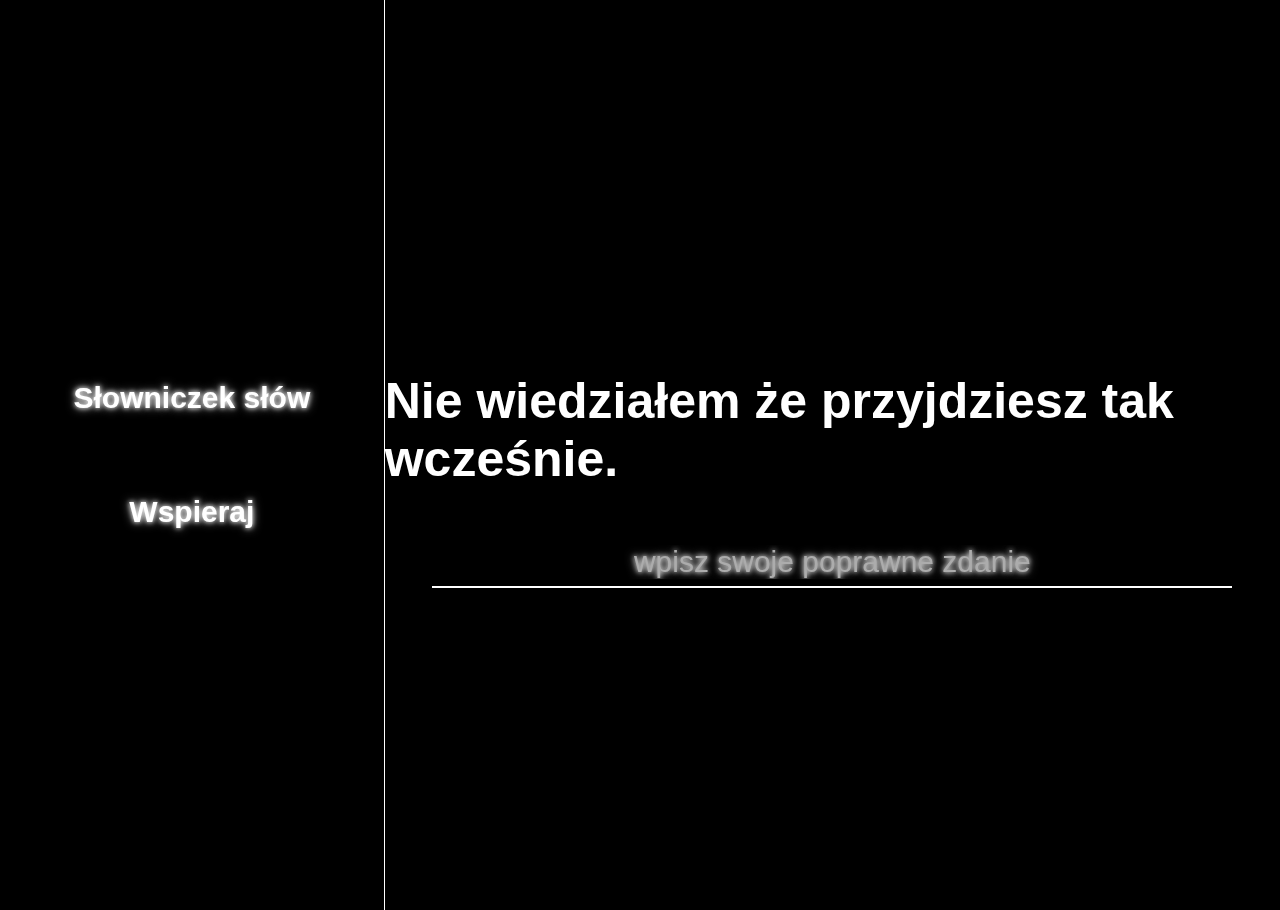
<file: index.html>
<html lang="en">
<head>
    <meta charset="UTF-8">
    <meta name="viewport" content="width=device-width, initial-scale=1.0">
    <meta http-equiv="X-UA-Compatible" content="ie=edge">
    <meta name="robots" content="index, follow">
    <meta name="description" content="Chcesz poprawić swoją interpunkcję? Nasza strona pozwala ćwiczyć na rzeczywistych przykładach – wpisz swoją wersję, porównaj z poprawną i ucz się na bieżąco!">
    <meta name="keywords" content="nauka interpunkcji, ćwiczenia interpunkcyjne, poprawna interpunkcja, interpunkcja online, zasady interpunkcji, nauka pisania, przecinki w zdaniach, polska gramatyka">
    <link rel="stylesheet" href="style.css">
    <title>Przecinkowo</title>
    <!-- Google tag (gtag.js) -->
<script async src="https://www.googletagmanager.com/gtag/js?id=G-K44DCBDSFT"></script>
<script>
  window.dataLayer = window.dataLayer || [];
  function gtag(){dataLayer.push(arguments);}
  gtag('js', new Date());

  gtag('config', 'G-K44DCBDSFT');
</script>
</head>
<body>
    <div class="stars"></div>
    <div id="container">
        <div class="left">
            <a href="slownik.html"><p class="neon-button">Słowniczek słów</p></a>
            <a href="https://paypal.me/QueQero?country.x=PL&locale.x=pl_PL"><p class="neon-button">Wspieraj</p></a>
        </div>
        <div class="right">
            <p class="neon-button2" id="xd"></p>
            <p id="niepo"></p>
            <input spellcheck="false" autocomplete="off" type="text" id="popr" placeholder="wpisz swoje poprawne zdanie">
            <p class="neon-button3" id="lol">nacisnij shift zeby przejsc dalej</p>
            <p id="user" ></p>
            <p id="script" ></p>
            <p id="wyja" class="neon-button2"></p>

        </div>
    </div>
    <script src="js.js"></script>   
</body>
</html>
</file>
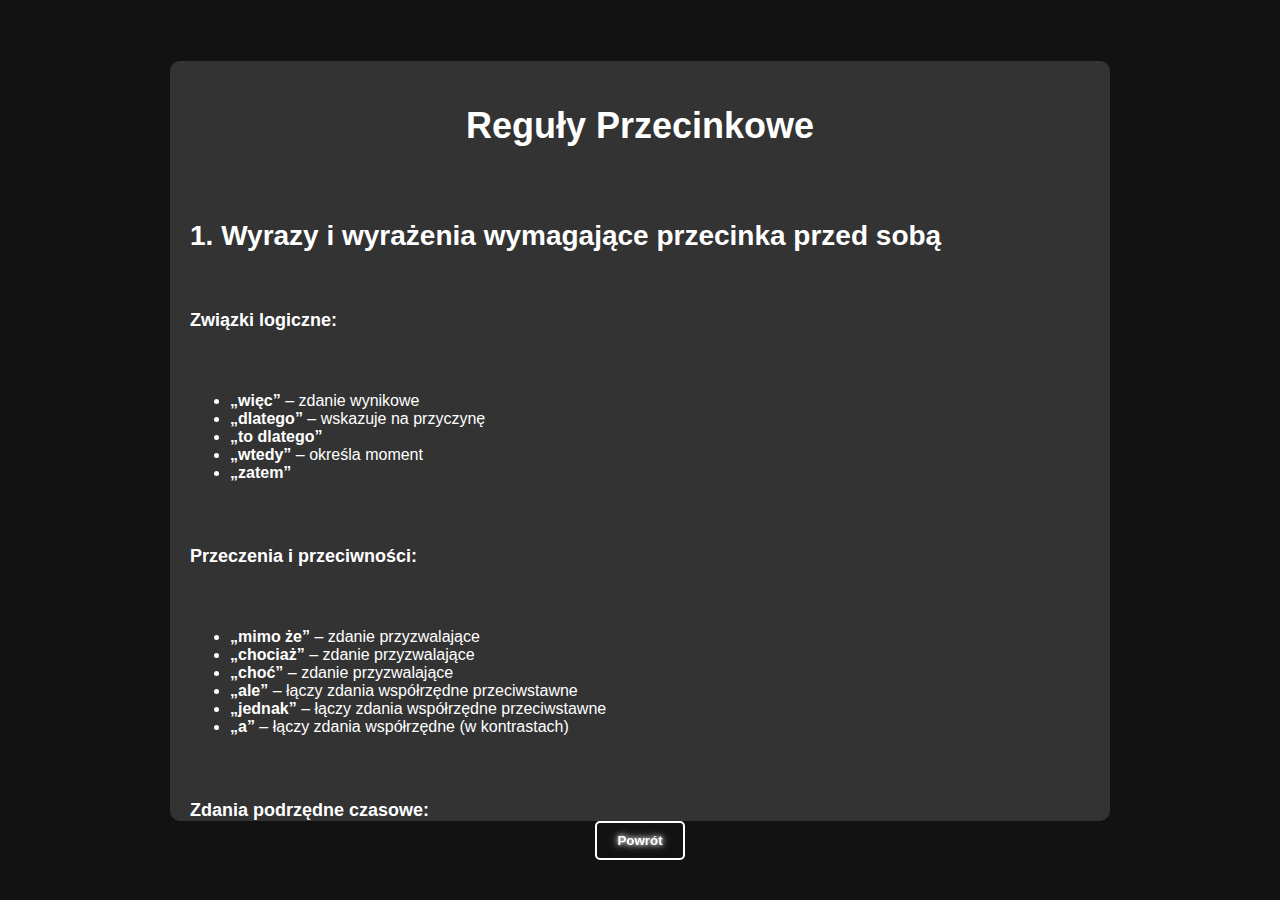
<file: slownik.html>
<!DOCTYPE html>
<html lang="pl">
<head>
    <meta charset="UTF-8">
    <meta name="viewport" content="width=device-width, initial-scale=1.0">
    <link rel="stylesheet" href="styl.css">
    <title>Reguły Przecinkowe</title>
    <!-- Google tag (gtag.js) -->
<script async src="https://www.googletagmanager.com/gtag/js?id=G-K44DCBDSFT"></script>
<script>
  window.dataLayer = window.dataLayer || [];
  function gtag(){dataLayer.push(arguments);}
  gtag('js', new Date());

  gtag('config', 'G-K44DCBDSFT');
</script>    
</head>
<body>
    <div id="container">
        <h1>Reguły Przecinkowe</h1>

        <h2>1. Wyrazy i wyrażenia wymagające przecinka przed sobą</h2>
        <p><strong>Związki logiczne:</strong></p>
        <ul>
            <li><strong>„więc”</strong> – zdanie wynikowe</li>
            <li><strong>„dlatego”</strong> – wskazuje na przyczynę</li>
            <li><strong>„to dlatego”</strong></li>
            <li><strong>„wtedy”</strong> – określa moment</li>
            <li><strong>„zatem”</strong></li>
        </ul>
        <p><strong>Przeczenia i przeciwności:</strong></p>
        <ul>
            <li><strong>„mimo że”</strong> – zdanie przyzwalające</li>
            <li><strong>„chociaż”</strong> – zdanie przyzwalające</li>
            <li><strong>„choć”</strong> – zdanie przyzwalające</li>
            <li><strong>„ale”</strong> – łączy zdania współrzędne przeciwstawne</li>
            <li><strong>„jednak”</strong> – łączy zdania współrzędne przeciwstawne</li>
            <li><strong>„a”</strong> – łączy zdania współrzędne (w kontrastach)</li>
        </ul>
        <p><strong>Zdania podrzędne czasowe:</strong></p>
        <ul>
            <li><strong>„gdy”</strong> – wyraża czas</li>
            <li><strong>„kiedy”</strong> – wyraża czas</li>
            <li><strong>„dopóki”</strong> – wyraża czas</li>
            <li><strong>„aż”</strong> – wyraża czas</li>
            <li><strong>„zanim”</strong> – wyraża czas</li>
        </ul>
        <p><strong>Zdania podrzędne warunkowe:</strong></p>
        <ul>
            <li><strong>„jeśli”</strong> – wyraża warunek</li>
            <li><strong>„gdyby”</strong> – wyraża warunek</li>
            <li><strong>„chyba że”</strong> – wyraża warunek</li>
        </ul>
        <p><strong>Zdania podrzędne przyzwalające:</strong></p>
        <ul>
            <li><strong>„mimo że”</strong> – wyraża sprzeczność (przyzwalające)</li>
            <li><strong>„chociaż”</strong> – wyraża sprzeczność (przyzwalające)</li>
            <li><strong>„choć”</strong> – wyraża sprzeczność (przyzwalające)</li>
        </ul>

        <h2>2. Kiedy stosujemy przecinki?</h2>
        <p>Przecinki stawiamy w następujących sytuacjach:</p>
        <ul>
            <li><strong>Między zdaniem głównym a zdaniem podrzędnym</strong> – jeśli zdanie podrzędne wyraża czas, warunek, przyczynę, wynik, sprzeczność lub inne zależności.</li>
            <li><strong>Przed wyrazami łączącymi</strong> – jak „ale”, „jednak”, „a” (przy zdaniach współrzędnych przeciwstawnych).</li>
            <li><strong>Przy wyrażeniach czasowych, warunkowych i przyzwalających</strong> – ponieważ te wyrażenia wprowadzają dodatkowe myśli w zdaniu, które są oddzielane przecinkiem.</li>
        </ul>

        <h2>3. Zdanie podrzędne czasowe</h2>
        <p><strong>Co to jest?</strong></p>
        <p>Zdanie podrzędne czasowe wyraża czas w odniesieniu do sytuacji w zdaniu głównym. Zwykle zaczyna się od słów takich jak: „kiedy”, „gdy”, „zanim”, „aż”, „dopóki”.</p>
        <p><strong>Przykłady:</strong></p>
        <ul>
            <li>"Gdy byłem mały, marzyłem o podróżach."</li>
            <li>"Kiedy skończysz pracę, zadzwoń do mnie."</li>
        </ul>
        <p><strong>Dlaczego przecinek?</strong></p>
        <p>Przecinek stawiamy, ponieważ zdanie podrzędne czasowe wprowadza dodatkową informację o czasie, oddzielając ją od głównej myśli.</p>

        <h2>4. Zdanie podrzędne warunkowe</h2>
        <p><strong>Co to jest?</strong></p>
        <p>Zdanie podrzędne warunkowe wyraża warunek, który musi zostać spełniony, aby doszło do jakiejś sytuacji. Często zaczyna się od takich słów jak: „jeśli”, „gdyby”, „chyba że”.</p>
        <p><strong>Przykłady:</strong></p>
        <ul>
            <li>"Jeśli będziesz grzeczny, dostaniesz prezent."</li>
            <li>"Gdyby było cieplej, poszlibyśmy na spacer."</li>
        </ul>
        <p><strong>Dlaczego przecinek?</strong></p>
        <p>Przecinek stawiamy przed zdaniem podrzędnym warunkowym, ponieważ wyraża ono zależność warunkową, czyli coś, co ma się wydarzyć tylko wtedy, gdy spełniony będzie określony warunek.</p>

        <h2>5. Zdanie podrzędne przyzwalające</h2>
        <p><strong>Co to jest?</strong></p>
        <p>Zdanie podrzędne przyzwalające wyraża sprzeczność lub pozwolenie na coś, mimo że zachodzą pewne przeciwności. Często używa się takich słów jak: „mimo że”, „chociaż”, „choć”.</p>
        <p><strong>Przykłady:</strong></p>
        <ul>
            <li>"Mimo że padało, poszliśmy na spacer."</li>
            <li>"Chociaż byłem zmęczony, poszedłem do pracy."</li>
        </ul>
        <p><strong>Dlaczego przecinek?</strong></p>
        <p>Przecinek stawiamy przed zdaniem podrzędnym przyzwalającym, ponieważ informuje ono o okolicznościach, które nie stanowią przeszkody dla działania w zdaniu głównym.</p>
    </div>
    <a href="index.html"><button class="neon-button" id="side-button">Powrót</button></a>
</body>
</html>
</file>
<file: style.css>
body{
    padding: 0;
    margin: 0;
    border: 0;
    background-color: black;
    font-family: 'Arial', sans-serif;
    overflow: hidden;
}

#container{
    width: 100%;
    height: 910px;
    display: flex;
    flex-direction: row;
    position: relative;
    z-index: 1;
}

.left{
    width: 30%;
    height: 910px;
    border-right: 1px solid white;
    display: flex;
    justify-content: center;
    align-items: center;
    flex-direction: column;
    font-size: 30px;
    color: white;
}

.right{
    height: 910px;
    font-size: 50px;
    color: white;
    width: 70%;
    display: flex;
    justify-content: center;
    align-items: center;
    flex-direction: column;
}

#popr{
    color: white;
    font-size: 30px;
    background-color: transparent;
    text-align: center;
    border: none;
    border-bottom: 2px solid white;
    width: 800px;
    height: 50px;
    outline: none;
    transition: 0.3s;
    text-shadow: 0 0 5px white, 0 0 10px rgba(255, 255, 255, 0.8);
    position: relative;
}

#popr::placeholder{
    font-size: 30px;
    color: rgb(172, 172, 172);
}

#niepo {
    font-weight: bold;
    text-shadow: none;
    color: white;
}
#script{
    margin: 10px;
}
#user{
    margin:10px;
}
.neon-button {
    color: white;
    text-shadow: 0 0 5px white, 0 0 10px rgba(255, 255, 255, 0.8);
    cursor: pointer;
    transition: 0.3s;
    padding: 10px 20px;
    border-radius: 5px;
    font-weight: bold;
    position: relative;
    display: inline-block;
}
.neon-button2 {
    color: white;
    margin: 10px;
    text-shadow: 0 0 5px white, 0 0 10px rgba(255, 255, 255, 0.8);
    cursor: pointer;
    transition: 0.3s;
    border-radius: 5px;
    font-weight: bold;
    position: relative;
    display: inline-block;
}
.neon-button3 {
    color: white;
    font-size: 20px;
    text-shadow: 0 0 5px white, 0 0 10px rgba(255, 255, 255, 0.8);
    cursor: pointer;
    transition: 0.3s;
    border-radius: 5px;
    font-weight: bold;
    position: relative;
    display: inline-block;
}
.neon-button::after {
    content: "";
    position: absolute;
    left: 0;
    bottom: 0;
    width: 0%;
    height: 3px;
    background: white;
    transition: width 0.5s ease-in-out;
}

.neon-button:hover::after {
    width: 100%;
}

.neon-button:hover {
    text-shadow: 0 0 10px white, 0 0 20px rgba(255, 255, 255, 0.8), 0 0 30px rgba(255, 255, 255, 0.8);
    transform: scale(1.1);
}

#niepo2, #wyja, #lol, #xd{
    display: none;
}
#user, #script, #wyja{
    text-align: center ;
}

/* Animated Stars Background */
@keyframes move-stars {
    from { transform: translateY(0); }
    to { transform: rotate3d(1 ,1 ,1, 10deg); }
}

.stars {
    position: fixed;
    width: 100%;
    height: 100vh;
    background: url('https://www.transparenttextures.com/patterns/stardust.png');
    animation: move-stars 20s linear infinite alternate;
    z-index: 0;
}
</file>
<file: styl.css>
body {
            background-color: #121212;
            font-family: 'Arial', sans-serif;
            color: white;
            margin: 0;
            padding: 0;
            display: flex;
            justify-content: center;
            align-items: center;
            height: 100vh;
            flex-direction: column;
        }

        #container {
            width: 80%;
            max-width: 900px;
            margin-top: 20px;
            display: flex;
            flex-direction: column;
            gap: 30px;
            text-align: left;
            overflow-y: auto;
            max-height: 80vh;
            padding: 20px;
            border-radius: 10px;
            background-color: #333;
        }

        h1 {
            font-size: 36px;
            margin-bottom: 20px;
            text-align: center;
        }

        h2 {
            font-size: 28px;
            margin-bottom: 10px;
        }

        p {
            font-size: 18px;
            margin-bottom: 15px;
        }

        .neon-button {
            color: white;
            text-shadow: 0 0 5px white, 0 0 10px rgba(255, 255, 255, 0.8);
            cursor: pointer;
            transition: 0.3s;
            padding: 10px 20px;
            border-radius: 5px;
            font-weight: bold;
            position: relative;
            display: inline-block;
            background-color: transparent;
            border: 2px solid white;
        }

        .neon-button:hover {
            text-shadow: 0 0 10px white, 0 0 20px rgba(255, 255, 255, 0.8), 0 0 30px rgba(255, 255, 255, 0.8);
            transform: scale(1.1);
        }

        .neon-button::after {
            content: "";
            position: absolute;
            left: 0;
            bottom: 0;
            width: 0%;
            height: 3px;
            background: white;
            transition: width 0.5s ease-in-out;
        }

        .neon-button:hover::after {
            width: 100%;
        }
</file>
